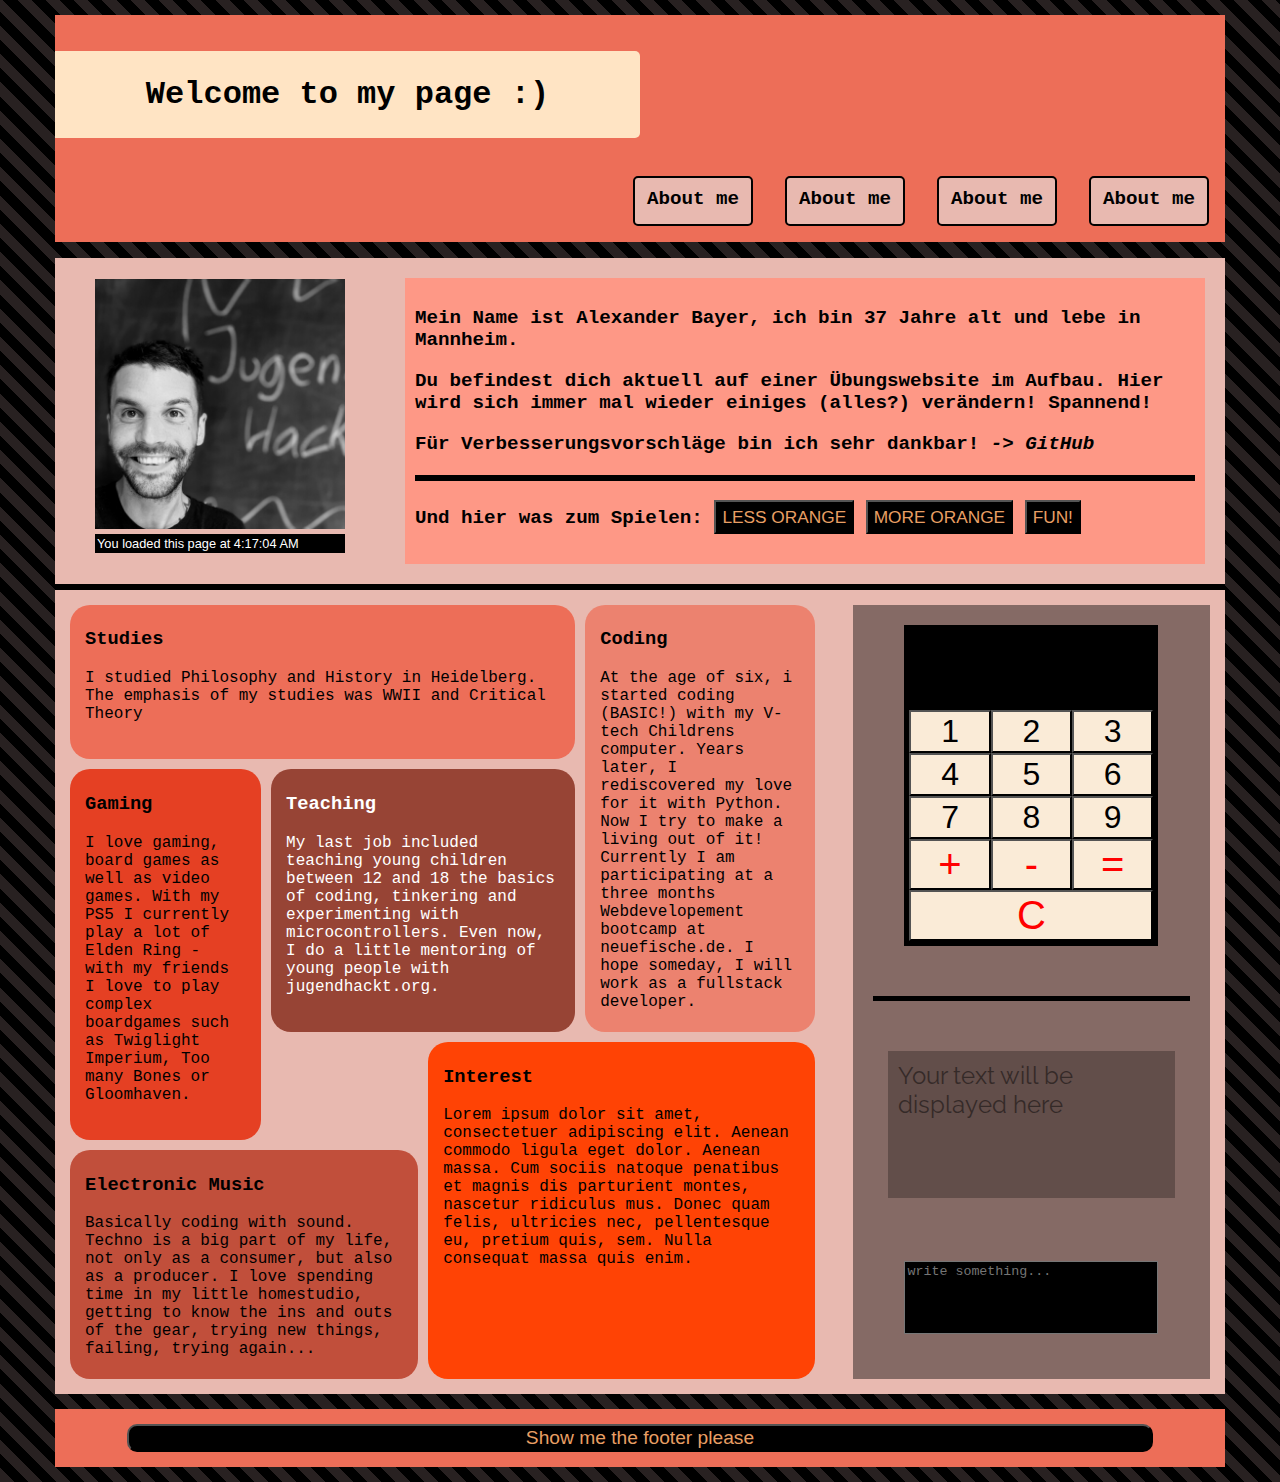
<file: index.html>
<!DOCTYPE html>
<html lang="en">
  <head>
    <meta charset="UTF-8" />
    <meta http-equiv="X-UA-Compatible" content="IE=edge" />
    <meta name="viewport" content="width=device-width, initial-scale=1.0" />
    <link rel="stylesheet" href="./css/styles.css" />
    <link rel="icon" href="assets/icon_website.png" />
    <script src="scripts/main.js" defer></script>
    <script src="scripts/calc.js" defer></script>
    <script src="scripts/footer.js" defer></script>
    <title>Document</title>
  </head>
  <body>
    <header>
      <h1>Welcome to my page :)</h1>
      <nav>
        <ul class="navbar">
          <a href=""><li class="navbar__item">About me</li></a>
          <a href=""><li class="navbar__item">About me</li></a>
          <a href=""><li class="navbar__item">About me</li></a>
          <a href=""><li class="navbar__item">About me</li></a>
        </ul>
      </nav>
    </header>
    <main>
      <section class="aboutme">
        <figure>
          <img
            class="aboutme__img"
            data-js="picture"
            src="./assets/alex.jpeg"
            alt="Picture of me"
          />
          <div class="aboutme__funbox" data-js="funbox"></div>
        </figure>

        <section class="aboutme__text">
          <p>
            Mein Name ist Alexander Bayer, ich bin 37 Jahre alt und lebe in
            Mannheim.
          </p>
          <p>
            Du befindest dich aktuell auf einer Übungswebsite im Aufbau. Hier
            wird sich immer mal wieder einiges (alles?) verändern! Spannend!
          </p>

          <p>
            Für Verbesserungsvorschläge bin ich sehr dankbar!
            <a style="font-style: italic" href="https://github.com/onebarloop"
              >-> GitHub</a
            >
          </p>
          <div class="seperator__horizontal"></div>
          <p>
            Und hier was zum Spielen:
            <button
              type="button"
              class="aboutme__button"
              data-js="grey"
              aria-label="change color"
            >
              LESS ORANGE
            </button>
            <button
              type="button"
              class="aboutme__button"
              data-js="dark"
              aria-label="change color"
            >
              MORE ORANGE
            </button>
            <button
              type="button"
              class="aboutme__button"
              data-js="fun"
              aria-label="no function"
            >
              FUN!
            </button>
          </p>
          <div
            class="aboutme__secretarea aboutme__secretarea--hidden"
            data-js="secretarea"
          >
            <input type="range" value="0" max="50" data-js="radius" />
            <input type="range" value="0" max="180" data-js="rotation" />
            <input type="range" value="0" max="20" data-js="blur" />

            <!--<input type="checkbox" data-js="check" />-->
          </div>
        </section>
      </section>
      <div class="seperator__horizontal"></div>
      <div class="mainsegment">
        <section class="interests">
          <article class="interests__card interests__one">
            <h3>Studies</h3>
            <p>
              I studied Philosophy and History in Heidelberg. The emphasis of my
              studies was WWII and Critical Theory
            </p>
          </article>
          <adrticle class="interests__card interests__two">
            <h3>Coding</h3>
            <p>
              At the age of six, i started coding (BASIC!) with my V-tech
              Childrens computer. Years later, I rediscovered my love for it
              with Python. Now I try to make a living out of it! Currently I am
              participating at a three months Webdevelopement bootcamp at
              neuefische.de. I hope someday, I will work as a fullstack
              developer.
            </p>
          </adrticle>
          <article class="interests__card interests__three">
            <h3>Gaming</h3>
            <p>
              I love gaming, board games as well as video games. With my PS5 I
              currently play a lot of Elden Ring - with my friends I love to
              play complex boardgames such as Twiglight Imperium, Too many Bones
              or Gloomhaven.
            </p>
          </article>
          <article class="interests__card interests__four">
            <h3>Teaching</h3>
            <p>
              My last job included teaching young children between 12 and 18 the
              basics of coding, tinkering and experimenting with
              microcontrollers. Even now, I do a little mentoring of young
              people with jugendhackt.org.
            </p>
          </article>
          <article class="interests__card interests__five">
            <h3>Interest</h3>
            <p>
              Lorem ipsum dolor sit amet, consectetuer adipiscing elit. Aenean
              commodo ligula eget dolor. Aenean massa. Cum sociis natoque
              penatibus et magnis dis parturient montes, nascetur ridiculus mus.
              Donec quam felis, ultricies nec, pellentesque eu, pretium quis,
              sem. Nulla consequat massa quis enim.
            </p>
          </article>
          <article class="interests__card interests__six">
            <h3>Electronic Music</h3>
            <p>
              Basically coding with sound. Techno is a big part of my life, not
              only as a consumer, but also as a producer. I love spending time
              in my little homestudio, getting to know the ins and outs of the
              gear, trying new things, failing, trying again...
            </p>
          </article>
        </section>
        <div class="seperator__vertical" data-js="progress-bar"></div>
        <div class="sidesegment" data-js="darkblock">
          <div class="calculator">
            <div class="calculator__display" data-js="display"></div>
            <button class="calculator__num" data-js="one">1</button>
            <button class="calculator__num" data-js="two">2</button>
            <button class="calculator__num" data-js="three">3</button>
            <button class="calculator__num" data-js="four">4</button>
            <button class="calculator__num" data-js="five">5</button>
            <button class="calculator__num" data-js="six">6</button>
            <button class="calculator__num" data-js="seven">7</button>
            <button class="calculator__num" data-js="eight">8</button>
            <button class="calculator__num" data-js="nine">9</button>
            <button class="calculator__op" data-js="plus">+</button>
            <button class="calculator__op" data-js="minus">-</button>
            <button class="calculator__op" data-js="calc">=</button>
            <button class="calculator__reset" data-js="reset">C</button>
          </div>
          <div class="sidesegment__seperator"></div>
          <div class="sidesegment__textbox" data-js="textbox">
            Your text will be displayed here
          </div>
          <textarea
            class="sidesegment__textarea"
            data-js="text"
            placeholder="write something..."
          ></textarea>
        </div>
      </div>
    </main>
    <footer class="footer" data-js="footer">
      <button class="footer__button" data-js="footer-button">
        Show me the footer please
      </button>
    </footer>
  </body>
</html>
</file>
<file: css/styles.css>
@import url(base.css);
@import url(components/interests.css);
@import url(components/navbar.css);
@import url(components/aboutme.css);
@import url(components/box.css);
@import url(components/segments.css);
@import url(components/calculator.css);
@import url(components/footer.css);

@font-face {
  font-family: calc;
  src: url(/assets/SummerPixel22Regular-jE0W7.ttf);
}
</file>
